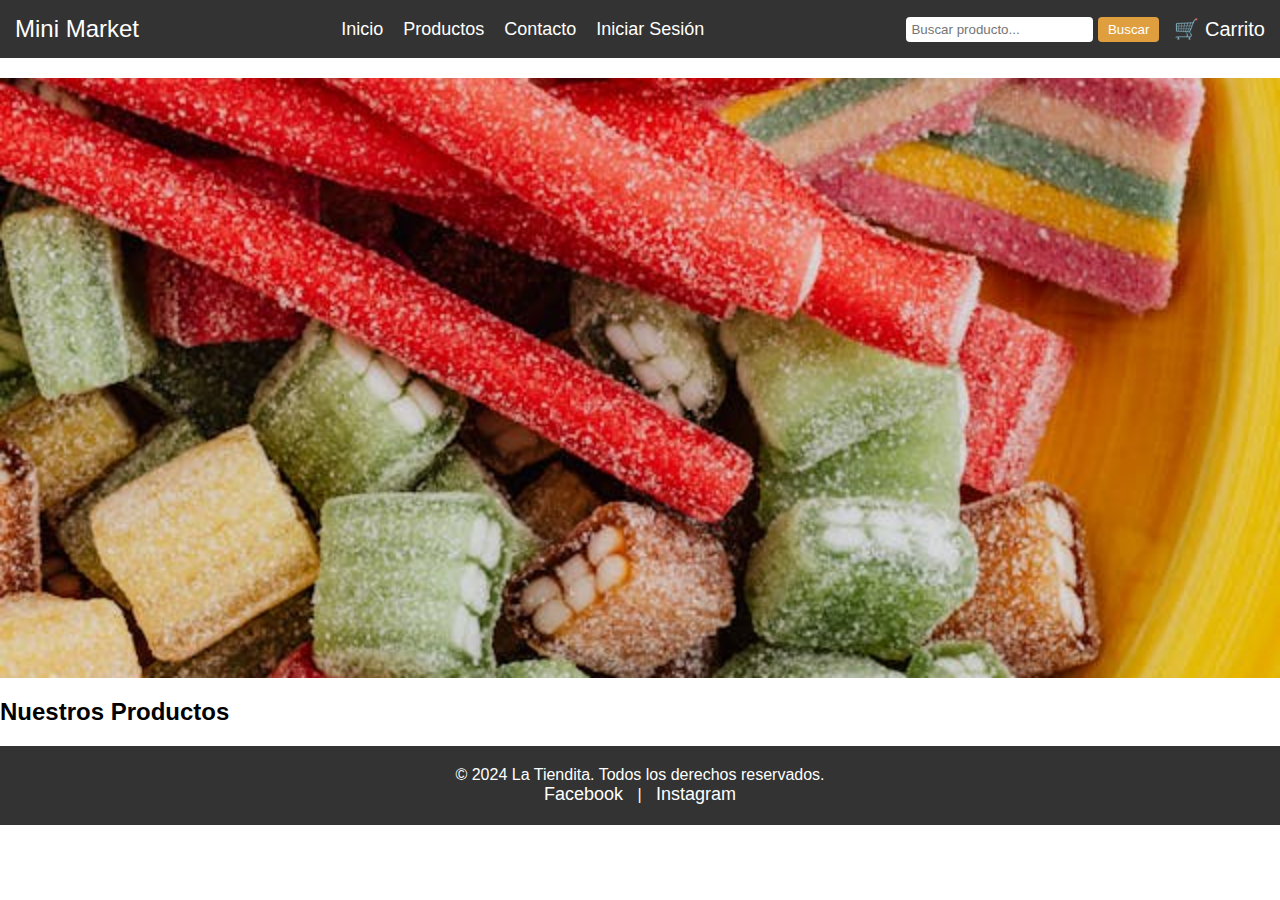
<file: index.html>
<!DOCTYPE html>
<html lang="es">
<head>
    <meta charset="UTF-8">
    <meta name="viewport" content="width=device-width, initial-scale=1.0">
    <title>LA TIENDITA</title>
    <link rel="stylesheet" href="css/style.css">
    <link rel="shortcut icon" href="img/logo.png" type="image/x-icon">
</head>
<body>
    <!-- Header -->
    <header>
        <nav class="navbar">
            <div class="logo">
                <a href="#">Mini Market</a>
            </div>
            <ul class="nav-links">
                <li><a href="#">Inicio</a></li>
                <li class="dropdown">
                    <a href="#">Productos</a>
                    <ul class="dropdown-menu">
                        <li><a href="#">Chocolates y Caramelos</a></li>
                        <li><a href="#">Bebidas</a></li>
                        <li><a href="#">Material Escolar/Escritorio</a></li>
                        <li><a href="#">Aseo Personal</a></li>
                        <li><a href="#">Limpieza del Hogar</a></li>
                    </ul>
                </li>
                <li><a href="#">Contacto</a></li>
                <li><a href="#">Iniciar Sesión</a></li>
            </ul>
            <div class="search-cart">
                <form class="search-bar" action="#">
                    <input type="search" placeholder="Buscar producto...">
                    <button type="submit">Buscar</button>
                </form>
                <a href="#" class="cart-icon">🛒 Carrito</a>
            </div>
        </nav>
    </header>

    <!-- Slider -->
    <section class="slider">
        <ul>
            <li><img src="img/img1.jpg" alt="Imagen 1"></li>
            <li><img src="img/img2.jpg" alt="Imagen 2"></li>
            <li><img src="img/img3.jpg" alt="Imagen 3"></li>
            <li><img src="img/img4.jpg" alt="Imagen 4"></li>
            <li><img src="img/img5.jpg" alt="Imagen 5"></li>
            <li><img src="img/img6.jpg" alt="Imagen 6"></li>
        </ul>
    </section>

    <!-- Productos -->
    <section class="productos">
        <h2>Nuestros Productos</h2>
        <!-- Aquí irían los productos -->
    </section>

    <!-- Footer -->
    <footer class="text-center mt-4">
        <p>&copy; 2024 La Tiendita. Todos los derechos reservados.</p>
        <div class="redes-iconos">
            <a href="#">Facebook</a> |
            <a href="#">Instagram</a>
        </div>
    </footer>

    <script src="js/proy.js"></script>
</body>
</html>
</file>
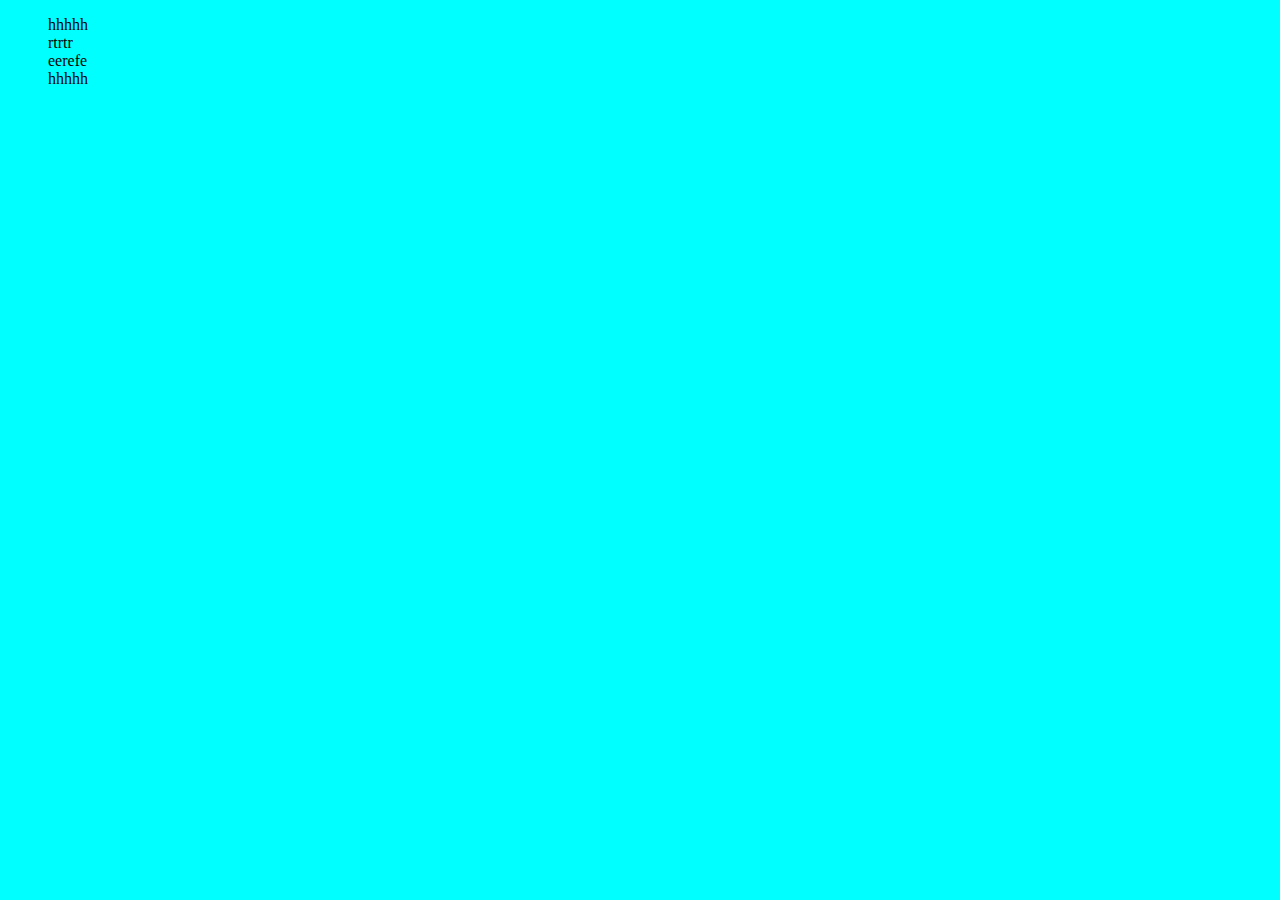
<file: productos.html>
<!DOCTYPE html>
<html lang="en">
<head>
    <meta charset="UTF-8">
    <meta name="viewport" content="width=device-width, initial-scale=1.0">
    <title>Document</title>
    <style>
        body{
            background-color: aqua;
        }
        .lis li{
            list-style-type: none;
        }
    </style>
</head>
<body>
    <ul class="lis">
        <li>hhhhh</li>
        <li>rtrtr</li>
        <li>eerefe</li>
        <li>hhhhh</li>
    </ul>
</body>
</html>
</file>
<file: css/style.css>
/* Reset básico */
* {
    margin: 0;
    padding: 0;
    box-sizing: border-box;
}

body {
    font-family: 'Verdana', Geneva, Tahoma, sans-serif;
    background-color: #FFFFFF; /* Fondo blanco limpio */
}

/* Navbar */
.navbar {
    display: flex;
    justify-content: space-between;
    align-items: center;
    background-color: #333333; /* Negro mate */
    padding: 15px;
    color: white;
}

.navbar .logo a {
    color: white;
    font-size: 24px;
    text-decoration: none;
}

.nav-links {
    list-style: none;
    display: flex;
    gap: 20px;
}

.nav-links li {
    position: relative;
}

.nav-links li a {
    color: white;
    text-decoration: none;
    font-size: 18px;
}

.nav-links li a:hover {
    color: rgb(215, 38, 0.7); /* Rojo rubí */
    text-decoration: none;
}

.dropdown-menu {
    list-style-type: none;
    display: none;
    position: absolute;
    background-color: rgba(0, 0, 0, 0.7);
    box-shadow: 0px 8px 16px rgba(0, 0, 0, 0.5);
    border-radius: 4px;
    top: 100%;
    left: 0;
    min-width: 150px;
    z-index: 1000;
}

.dropdown-menu li {
    margin: 0;
}

.dropdown-menu a {
    color: #333333;
    padding: 10px 15px;
    display: block;
}

.dropdown-menu li a:hover {
    background-color: rgb(215, 38, 0.7); /* Rojo rubí */
    color: #ffffff;
    border-radius: 4px;
}

.dropdown:hover .dropdown-menu {
    display: block;
}

.search-cart {
    display: flex;
    align-items: center;
    gap: 15px;
}

.search-bar input {
    padding: 5px;
    border: none;
    border-radius: 4px;
}

.search-bar button {
    background-color: #E09F3E; /* Dorado suave */
    color: white;
    border: none;
    border-radius: 4px;
    padding: 5px 10px;
    cursor: pointer;
}

.search-bar button:hover {
    background-color: #D72638; /* Rojo rubí */
}

.cart-icon {
    color: white;
    text-decoration: none;
    font-size: 20px;
}

.cart-icon:hover {
    color: #D72638; /* Rojo rubí */
}

/* Slider */
.slider {
    position: relative;
    width: 100%;
    max-width: 100%;
    overflow: hidden;
    margin: 20px auto ;
}

.slider ul {
    display: flex;
    width: 600%;
    animation: slide 40s infinite;
}

.slider li {
    width: 100%;
    list-style: none;
}

.slider img {
    height: 600px;
    width: 100%;
    object-fit: cover;
    display: block;
}

@keyframes slide {
    0% { margin-left: 0; }
    16.66% { margin-left: -100%; }
    33.33% { margin-left: -200%; }
    50% { margin-left: -300%; }
    66.66% { margin-left: -400%; }
    83.33% { margin-left: -500%; }
    100% { margin-left: -600%; }
}

/* Footer */
footer {
    background-color: #333333; /* Negro mate */
    color: white;
    text-align: center;
    padding: 20px;
    margin-top: 20px;
}

.redes-iconos a {
    margin: 0 10px;
    color: white;
    text-decoration: none;
    font-size: 18px;
}

.redes-iconos a:hover {
    color: #D72638; /* Rojo rubí */
}

@media screen and (max-width: 700px) {
    .navbar, .nav-links, .search-cart {
        flex-direction: column;
    }
}
</file>
